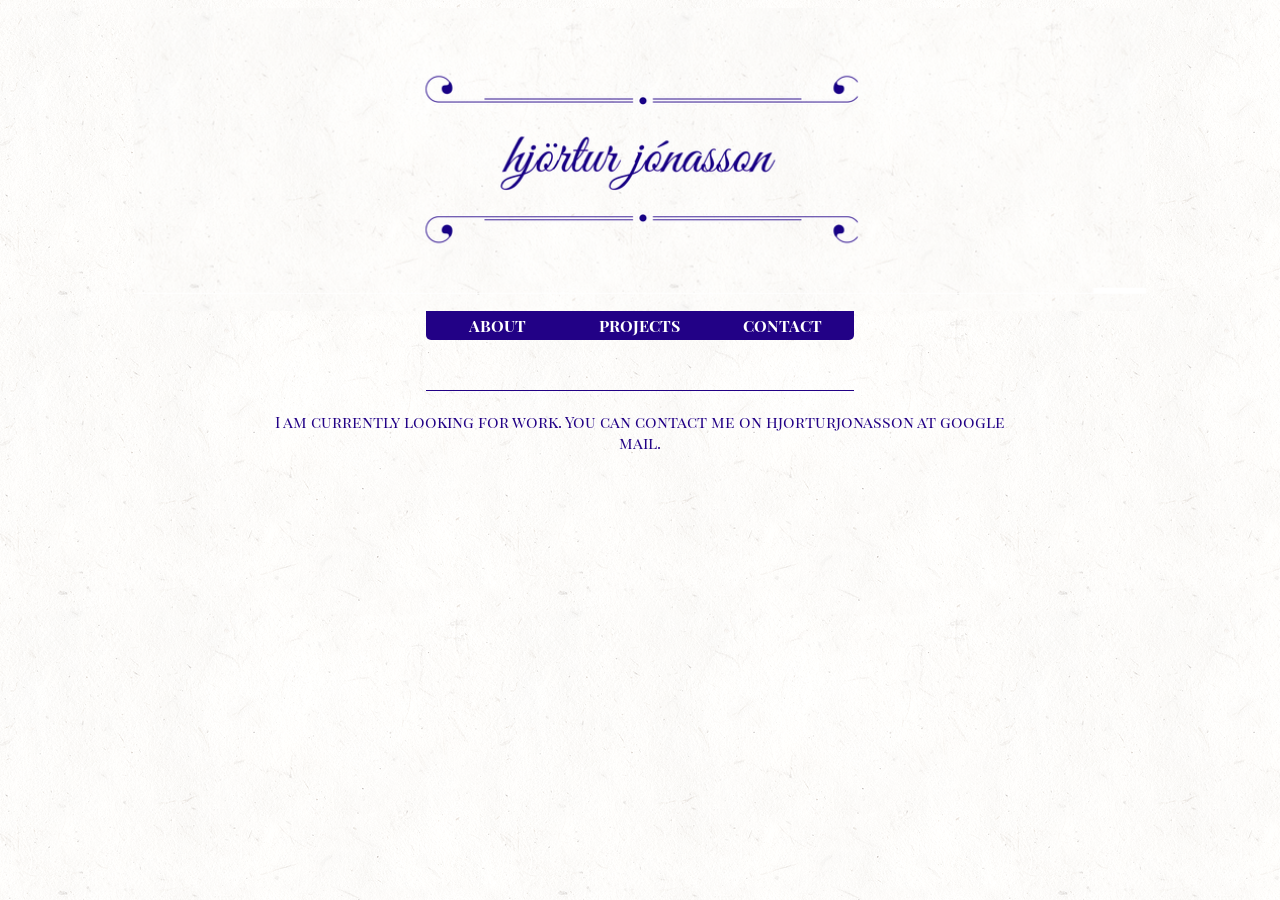
<file: contact.html>
<!DOCTYPE html>
<html>
	<head>
		<meta charset="utf-8">
		<link href='http://fonts.googleapis.com/css?family=Playfair+Display+SC:400,900' rel='stylesheet' type='text/css'>
		<link rel="stylesheet" type="text/css" href="css/style.css">
		<!--<link rel="stylesheet" type="text/css" href="http://hjonasson.github.io/css/style.css">-->
		<title>Hjörtur Jónasson</title>
	</head>
	<body>
		<header>
			<img id='header' src="images/white-header-small-background.png">
			<!--<img id='profile-photo' src="images/profile.jpg">-->
			<img id='mobile-header' src="images/white-header-background.png">
		</header>
		<nav>	
			<ul id='nav-bar'>
				<li><a href="index.html">About</a></li>
				<li><a href="#projects">Projects</a>
					<ul>
						<li><a href="#project1">Project 1</a></li>
						<li><a href="#project2">Project 2</a></li>
						<li><a href="#project3">Project 3</a></li>
					</ul>
				</li>
				<li><a href="contact.html">Contact</a></li>
			</ul>
		</nav>
		<div id='content'>
			<p>I am currently looking for work. You can contact me on hjorturjonasson at google mail.</p>
		</div>
	</body>
</html>
</file>
<file: css/style.css>
body {
	font-family: 'Playfair Display SC', serif;
	color: #220186;
	background: url('../images/lightpaperfibers.png');
}

/*
Header styling
*/

header {
	position: relative;
}

/*
Navigation bar
*/

nav {
	text-align: center;
}

ul { 
	list-style-type:none;
	margin:0; 
	padding:0;
	padding-bottom: 50px;
	display: inline-block;
	width: 33.8%;
	border-bottom: 1px solid #220186;
}

li { 
	float:left;
	width: 33.3333%;
} 
li a:link,
li a:visited { 
	font-family: 'Playfair Display SC', serif;
	font-size: 100%;
	display:block; 
	font-weight:bold; 
	color:#FFF; 
	background-color:#220186; 
	text-align:center; 
	padding:4px; 
	text-decoration:none;
	text-transform:uppercase;
}

a {
	text-decoration: none;
}


li a:hover {
	background-color: #7A0807;
	font-size: 105%;
}



nav ul ul {
	display: none;
	color: #FFF;
	background: #220186;
	border-radius: 0px;
	padding: 5px;
	position: absolute;
	font-weight: bold;
	width: 100px;
}

nav ul li:hover > ul {
	display: block;
}

nav ul li:hover > ul a:hover {
	background-color: #7A0807;
	
}

nav ul ul li {
	float: none;
	position: relative;
}


/*
Content
*/


#content {
	text-align:center;
	width:100%;
}

p {
	padding-left: 20%;
	padding-right: 20%;
}

#profile-photo {
	max-width: 200px;
	width:40%;
	width: auto;
	text-align: center;
	border-radius: 20px;
	padding: 20px 20px 20px 20px;
}

.education {

	margin-left: 20%;
	margin-right: 20%;
	padding: 5px;
}

.year {
	font-size: 5em;
	display: block;
}

.hat {
	display: block;
	width: 10%;
	margin: 0 auto;
	background-color: #220186;
}

.edu-desc {
	display: block;
	float: right;

}

.graph {
	max-width: 600px;
	width: 70%;
	min-width: 300px;
	background-color: white;
	border: 2px solid black;
	border-radius: 5px;
}

/*
Media queries
*/

@media screen and (max-width: 768px) {
	
	/*
	Header
	*/

	#header{
		display: none;
	}

	#mobile-header {
		width: 100%;
		height: auto;
	}

	ul {
		width: 70.5%;
	}

	li {
		display: inline;
		float: none;
	}

	/*
	Navigation bar
	*/

	#nav-bar li:first-child a {
		border-radius: 0 0 0 0;
	}

	#nav-bar li:last-child a {
		border-radius: 0 0 5px 5px;
	}
}

@media screen and (min-width: 768.00001px) {
	
	/*
	Header
	*/

	#mobile-header {
		display:none;
	}

	#header {
		height: auto;
		width: 80%;
		display: block;
		margin-left: auto;
		margin-right: auto;
		/*border-top: 1px solid #220186;
		border-bottom: 1px solid #220186;*/
	}

	/*
	Navigation bar
	*/

	#nav-bar li:first-child a {
		border-radius: 0 0 0 5px;
	}

	#nav-bar li:last-child a {
		border-radius: 0 0 5px 0;
	}

	nav ul ul {
		width: 30%;
	}
}
</file>
